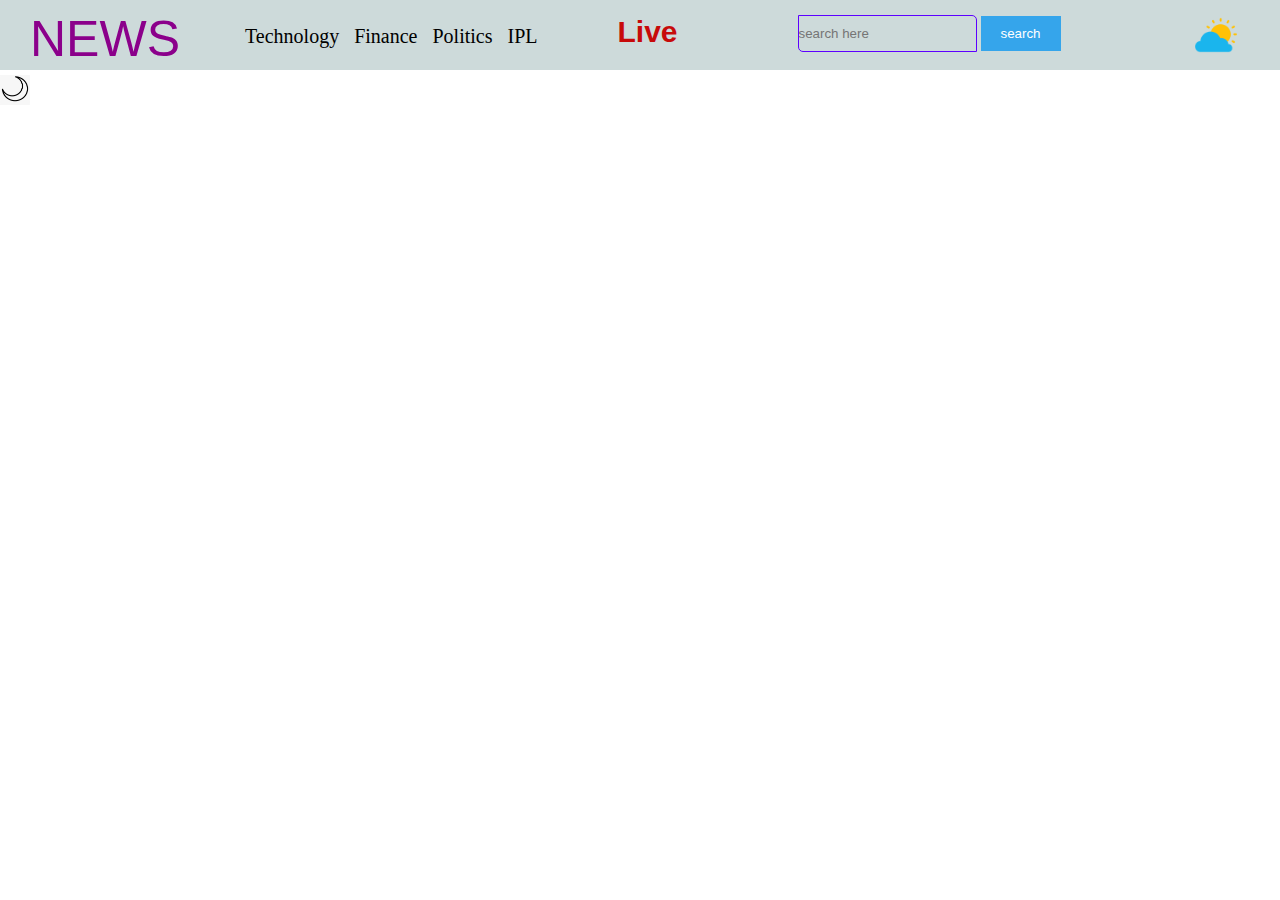
<file: index.html>
<!DOCTYPE html>
<html lang="en">
<head>
    <meta charset="UTF-8">
    <meta name="viewport" content="width=device-width, initial-scale=1.0">
    <title>News</title>
    <link rel="stylesheet" href="style.css">
</head>
<body class="main">
    <div class="nav-bar">
        <a href="#" onclick="reload()">NEWS</a>
        <div class="nav-links">
            <ul>
                <li class="link" id="ipl" onclick="nav('ipl')">IPL</li>
                <li class="link" id="politics" onclick="nav('politics')">Politics</li>
                <li class="link" id="finance" onclick="nav('finance')">Finance</li>
                <li class="link" id="technology" onclick="nav('technology')" >Technology</li>
            </ul>
        </div>
        <p class="live"><a href="live.html">Live</a></p>
        <div class="search-bar">
            <input type="text" class="search" placeholder="search here">
            <button class="btn">search</button>
        </div>
        <img class="weather">
            <a href="weather.html"><img src="weather02-1024.webp" height="50" width="50"></a>
        </div>
    </div>
    <p><button  class="mode"><img src="OIP.jpg" height="30px" width="30px"></button>
        <button  class="modee"><img src="3f53cf1cb5f468c72bd065d436adf831.700x700x1 (1).jpg" height="30px" width="30px"></button></p>
        <main>
       <div class="cards">
       
       
       
       </div>
    </main>
    <template class="news-template">
        <div class="card">
            <div class="card-header">
                <img src="#"  class="im">
            </div>
            <div class="card-content">
                <h3 id="news-title">fghjk</h3>
                <h6 class="news-source">fgh ghj hjk</h6>
                <p class="news-desc">Lorem ipsum dolor sit amet consectetur adipisicing elit. Corporis sunt quae architecto mollitia voluptates harum fuga quia consectetur nulla deserunt.</p>
            </div>
        </div>
    </template>
    <script src="news.js"></script>
    
</body>
</html>
</file>
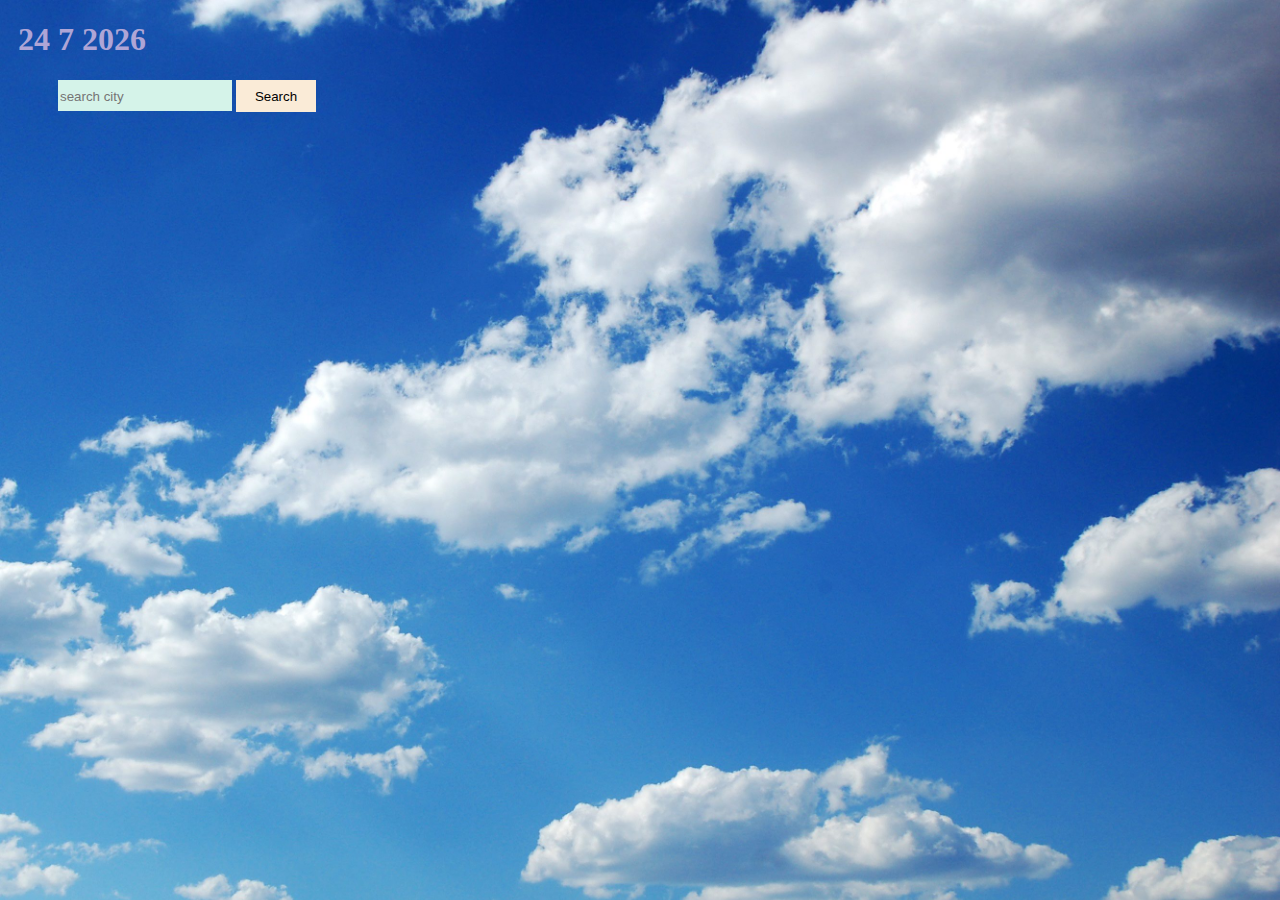
<file: weather.html>
<!DOCTYPE html>
<html lang="en">
<head>
   <link rel="stylesheet" href="weather.css">
</head>
<body>
        <div class="box">
            <h1 class="date"></h1>
            <input type="text" placeholder="search city" class="search">
            <button>Search</button>
            <div class="box1">
                <div class="content">
                <h2 class="temp"> </h2>
                <h2 class="city"></h2>
                <h2 class="per"></h2>
                <h2> Humidity</h2>
                <h2 class="wind"></h2>
                <h2>wind</h2>
                <img src="weather-icon-with-sun-and-cloud-on-transparent-background-free-png.webp"height="100" width="100" align="right">
            </div>

            </div>
        </div>
        <script>
            let date=new Date()
            let a=date.getDate()
            let b=date.getMonth()
            let o=b+1;
            let c=date.getFullYear()
            document.querySelector('.date').innerHTML=a+" "+o+" "+c
           let f1= document.querySelector('.box1')


            const apiKey="6155103a7ca2de2bc5c6104924ee612d"
            const apiurl="https://api.openweathermap.org/data/2.5/weather?q="
            const city=document.querySelector('.search')
            const bt=document.querySelector('button')
            const img=document.querySelector('img')
            async function CheckWeather(city)
            {
                const response=await fetch(apiurl+city+`&appid=${apiKey}&units=metric`)
                let data= await response.json()
                console.log(data)
                document.querySelector('.temp').innerHTML=data.main.temp+"℃"
                document.querySelector('.city').innerHTML=data.name
                document.querySelector('.per').innerHTML=data.main.humidity+"%"
                document.querySelector('.wind').innerHTML=data.wind.speed+"km/hr"
                

            }

            bt.addEventListener('click',function()
            {
                CheckWeather(city.value)
                f1.classList.add('show')

            })

          
        </script>

</body>
</html>
</file>
<file: style.css>
*
{
    margin: 0;
    padding: 0;
}
.nav-bar
{
    height: 70px;
    width: 100%;
    display: flex;
    flex-direction: row;
    margin-top: 0px;
    background-color: rgb(205, 218, 218);
    
}
.nav-bar a{
    text-decoration: none;
    font-size: 50px;
    font-family: 'Franklin Gothic Medium', 'Arial Narrow', Arial, sans-serif;
    color: darkmagenta;
    margin-left: 30px;
    margin-top: 10px;


}
.nav-links ul{
    margin-left: 50px;
    margin-top: 10px;
}
.nav-links li{
    text-decoration: none;
    display: flex;
    flex-direction: row;
    float: right;
    padding-left: 15px;
    margin-top: 15px;
    cursor: pointer;
   font-size:20px ;
}
.search-bar
{
    margin-left: 120px;
    margin-top: 15px;
    
}
.search-bar input{
    height: 35px;
    background-color: transparent;
    border-radius: 0 5px 0 5px ;
    border: 0.5px solid gray;
    border-color: rgb(93, 0, 255);
    border-style: double;
}
.search-bar button
{
    background-color: rgb(53, 165, 235);
    height: 35px;
    border: none;
    color: white;
    width: 80px;
    
}
.search-bar input:hover
{
   border-color: darkgreen;
  
}
.nav-links li:hover{
    color: rgb(109, 7, 243);
}
.nav-links li:active{
    color: darkred;
}
.weather
{
    margin-left: 100px;
    margin-top: 8px;
}
.weather2
{
    height: 300px;
    position: absolute;
}
main{
    padding-block: 20px;
    margin-top: 20px;
    margin-left: 50px;
}
.cards
{
    justify-content: space-between;
    flex-wrap: wrap;
    row-gap: 20px;
    align-items: start;
    display: flex;
    flex-direction: row;
    padding-right: 30px;
}
.card{
    width: 250px;
    min-height: 100px;
    max-height: 350px;
    box-shadow: 0 0 4px #decffd;
    border-radius: 4px;
    background-color: #fff;
    box-shadow: 5px 0 5px 0 gray;
    overflow: hidden;
    cursor: pointer;
    transition: all 0.3s ease;

}
.card:hover{
    box-shadow: 0 0 4px #decffd;
    background-color: #f9fddf;
    transform: translateY(-2px);
    box-shadow: 5px 0 5px 0 rgb(74, 55, 247);
 

}

.card-header img{
    width: 100%;
    height: 120px;
    object-fit: cover;
}
.card-content{
    padding: 12px;
}
.news-source
{
    margin-block: 12px;
}

.link.active
{
    color: rgb(24, 5, 167);
}
.live a{
   font-size: 30px;
   width: 50px;
   color: rgb(199, 10, 10);
   padding-left: 50px;
   font-weight: 700;
   padding-bottom: 0px;
   font-family: Arial, Helvetica, sans-serif;
   animation-name: anna;
   animation-duration: 2s;
   animation-iteration-count: infinite;
    
}
.live{
    margin-top: 15px;
}
@keyframes anna{
    0%
    {
        color: chartreuse;
    }
    25%
    {
        color: rgb(199, 10, 10);
    }
    50%

    {
        color: chartreuse;

    }
    75%
{
    color: rgb(199, 10, 10);
}
}

.mode
{
   opacity: 1;
   height: 5px;
   width: 5px;
   border: none;
   margin-top: 5px;
   
}

.show
{
    background-color: rgb(9, 9, 9); 
}
.show2
{
    opacity: 0;
    pointer-events: none;
}
.modee
{
    opacity: 1;
    height: 5px;
   width: 5px;
   border: none;
}
.show3
{
    opacity: 0;
    pointer-events: none;
}
</file>
<file: weather.css>
body{
    background-image: url(R.jpg);
    height: 100%;
    width: 100%;
    background-repeat: no-repeat;
    background-size: cover;
}
input{
    height: 27px;
    width: 170px;
    margin-left: 50px;
    padding-top: 3px;
    border: none;
    background-color: rgb(213, 243, 233);
}
button
{
    height: 32px;
    width: 80px;
    border: none;
    background-color: antiquewhite;

}
h1{
    color: rgb(174, 165, 214);
    margin-left: 10px;
}
.box1
{
    opacity: 0;
    pointer-events: none;
    background-color: transparent;
    background-size: cover;
    height: 310px;
    width: 543px;
    margin-top: 3%;
    margin-left: 40%;
    border: 2px rgb(172, 168, 164) solid;
    padding-left: 30px;
    border-radius: 10px;
}
.box1 .content
{
    opacity: 1;
}
.box1 h2{
    color: white;
}
.box1 img{
    margin-top: -300px;
    margin-right: 50px;
    height: 200px;
    width: 300px;
}
.show
{
    opacity: 1;
    pointer-events: all;
    background-image: linear-gradient(to top, rgba(11, 11, 11, 0.8) 100%, rgba(16, 16, 16, 0) 60%, rgba(19, 19, 19, 0.8) 100%);
   

}
</file>
